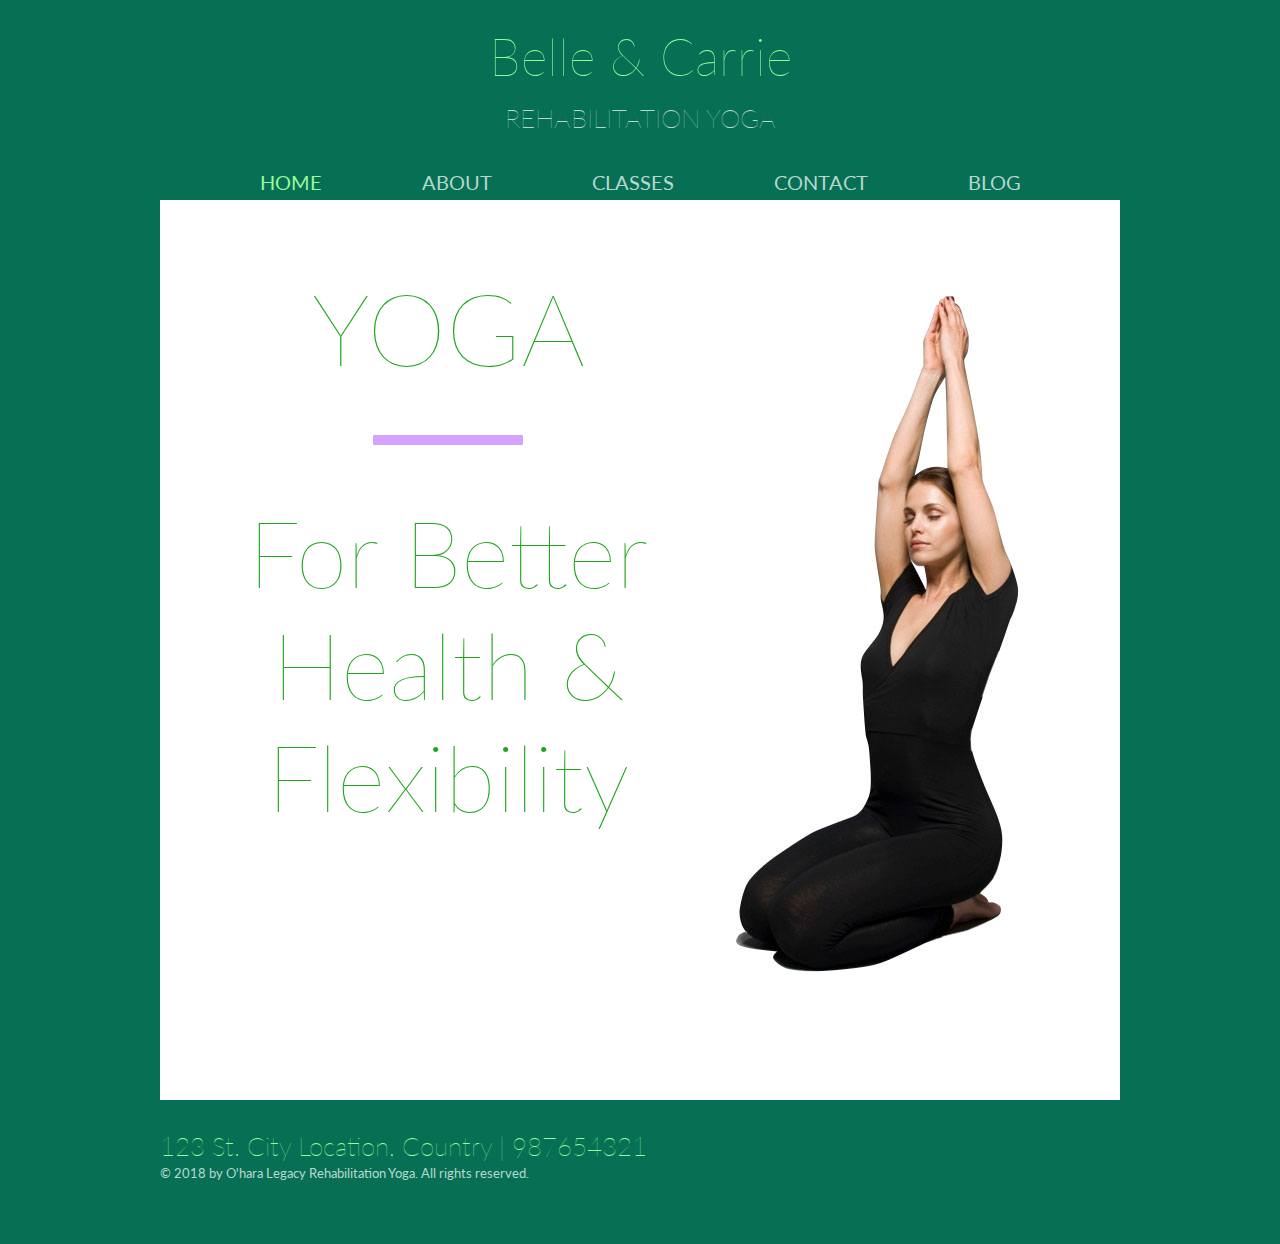
<file: index.html>
<!DOCTYPE html>
<html lang="en">
<head>
	<meta charset="UTF-8">
	<title>Rehabilitation Yoga</title>
	<link rel="stylesheet" href="./css/style.css">
	<link rel="stylesheet" href="https://use.fontawesome.com/releases/v5.0.12/css/all.css" integrity="sha384-G0fIWCsCzJIMAVNQPfjH08cyYaUtMwjJwqiRKxxE/rx96Uroj1BtIQ6MLJuheaO9" crossorigin="anonymous">
	<link href="https://fonts.googleapis.com/css?family=Lato:300,400,700" rel="stylesheet">
</head>
<body>
	
	<header>
		<a href="#"><h1>Belle & Carrie</h1>
			<h3>Rehabilitation yoga</h3></a>
	</header>

	<div class="nav">
		<nav class="nav-bar">
			<ul>
				<li><a class="active" href="./index.html">home</a></li>
				<li><a href="./about/about.html">about</a>
					<ul>
						<li class="hidden"><a href="#">Instructors</a></li>
					</ul>
				</li>

				<li><a href="./classes/classes.html">classes</a></li>
				<li><a href="./contact/contact.html">contact</a></li>
				<li><a href="./blog/blog.html">blog</a></li>
			</ul>
		</nav>
	</div>



	<div class="container">

		<div class="content">
			<h1 id="main-up">Yoga</h1>
			<div id="border"></div>
			<h1 id="main-down">For Better Health & Flexibility</h1>
		</div>

		<div class="image">
			<img src="./img/lady-in-yoga.jpg" alt="">
		</div>

	</div>


	<footer>
		<div class="f-section">
			<div class="left">
				<h3>123 St. City Location, Country | 987654321</h3>
				<small>&copy; 2018 by O'hara Legacy Rehabilitation Yoga. All rights reserved.</small>
			</div>
			<div class="right">
				<a href="#"><i class="fab fa-facebook-f"></i></a>
				<a href="#"><i class="fab fa-twitter"></i></a>
				<a href="#"><i class="fab fa-google-plus-g"></i></a>
				<a href="#"><i class="fab fa-pinterest"></i></a>
			</div>
		</div>
	</footer>
</body>
</html>
</file>
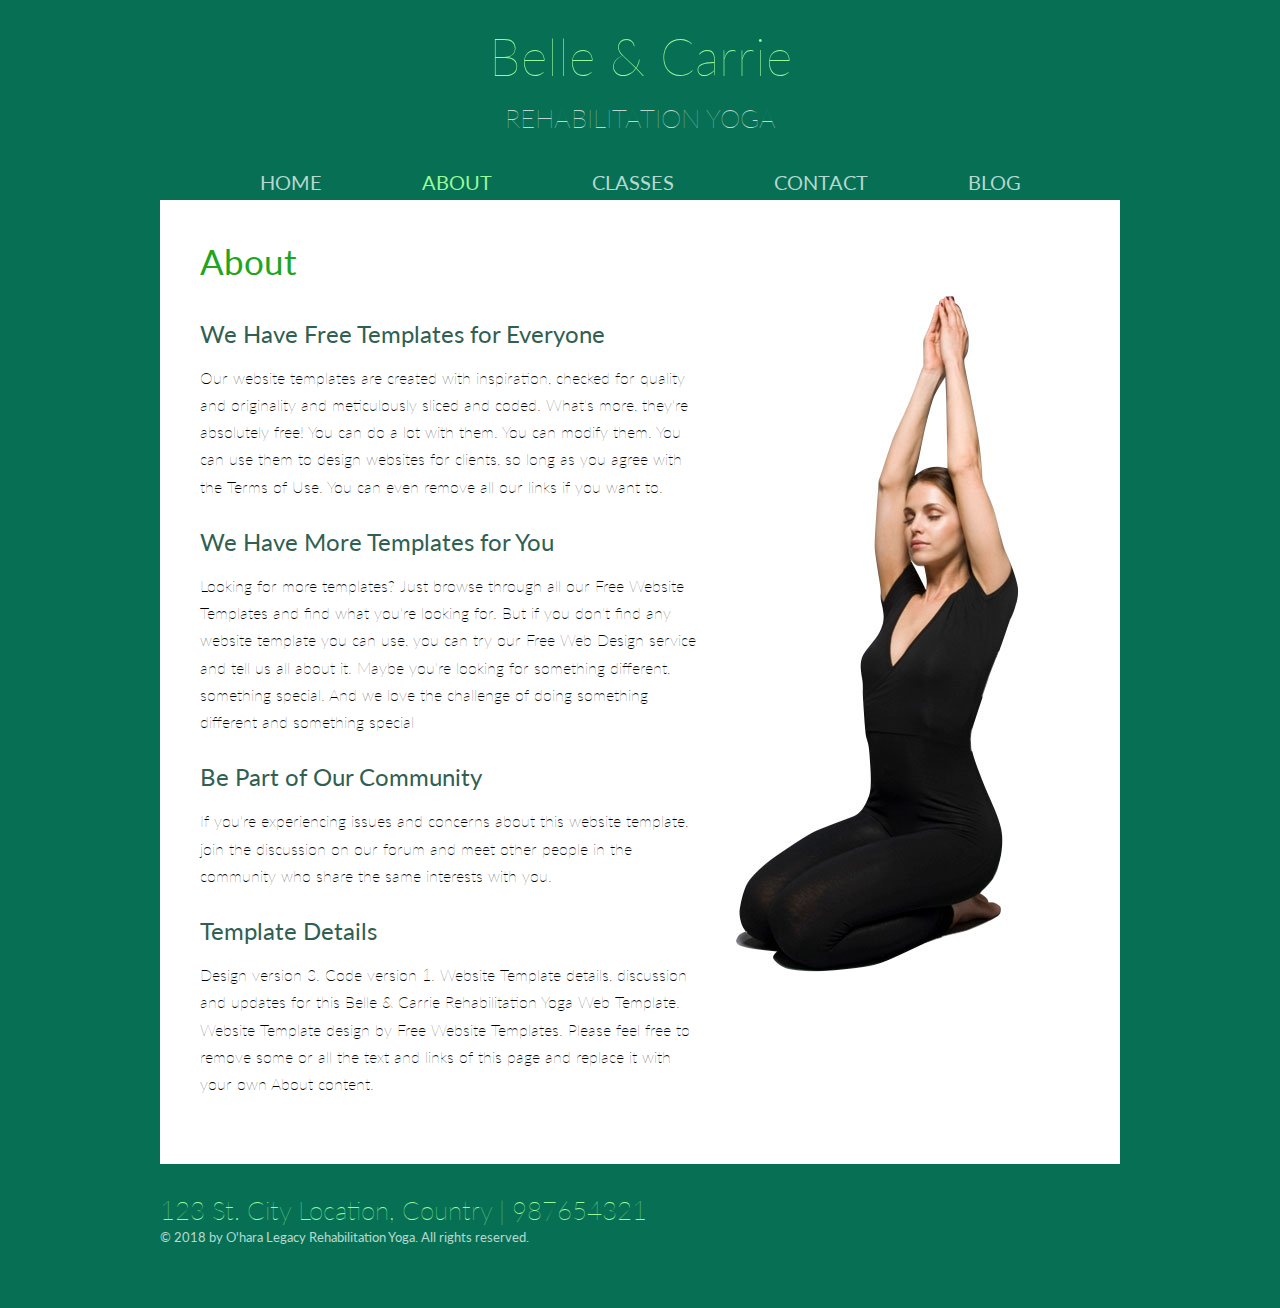
<file: about/about.html>
<!DOCTYPE html>
<html lang="en">
<head>
	<meta charset="UTF-8">
	<title>About Us</title>
	<link rel="stylesheet" href="../css/about.css">
	<link rel="stylesheet" href="https://use.fontawesome.com/releases/v5.0.12/css/all.css" integrity="sha384-G0fIWCsCzJIMAVNQPfjH08cyYaUtMwjJwqiRKxxE/rx96Uroj1BtIQ6MLJuheaO9" crossorigin="anonymous">
	<link href="https://fonts.googleapis.com/css?family=Lato:300,400,700" rel="stylesheet">
</head>
<body>
	
	<header>
		<a href="#"><h1>Belle & Carrie</h1>
			<h3>Rehabilitation yoga</h3></a>
	</header>

	<div class="nav">
		<nav class="nav-bar">
			<ul>
				<li><a  href="../index.html">home</a></li>
				<li><a class="active" href="./about/about.html">about</a>
					<ul>
						<li class="hidden"><a href="#">Instructors</a></li>
					</ul>
				</li>

				<li><a href="../classes/classes.html">classes</a></li>
				<li><a href="../contact/contact.html">contact</a></li>
				<li><a href="../blog/blog.html">blog</a></li>
			</ul>
		</nav>
	</div>

	<div class="container">

		<div class="content">
			<h2 id="up">About</h2>
		
			<div class="contents">
				<h3 class="down">We Have Free Templates for Everyone</h3>
				<p class="parag">Our website templates are created with inspiration, checked for quality and originality and meticulously sliced and coded. What's more, they're absolutely free! You can do a lot with them. You can modify them. You can use them to design websites for clients, so long as you agree with the Terms of Use. You can even remove all our links if you want to.</p>
			</div>
			<div class="contents">
				<h3 class="down">We Have More Templates for You</h3>
				<p class="parag">Looking for more templates? Just browse through all our Free Website Templates and find what you're looking for. But if you don't find any website template you can use, you can try our Free Web Design service and tell us all about it. Maybe you're looking for something different, something special. And we love the challenge of doing something different and something special</p>
			</div>
			<div class="contents">
				<h3 class="down">Be Part of Our Community</h3>
				<p class="parag">If you're experiencing issues and concerns about this website template, join the discussion on our forum and meet other people in the community who share the same interests with you.</p>
			</div>
			<div class="contents">
				<h3 class="down">Template Details</h3>
				<p class="parag">Design version 3. Code version 1. Website Template details, discussion and updates for this Belle & Carrie Rehabilitation Yoga Web Template. Website Template design by Free Website Templates. Please feel free to remove some or all the text and links of this page and replace it with your own About content.</p>
			</div>
		</div>

		<div class="image">
			<img src="../img/lady-in-yoga.jpg" alt="">
		</div>

	</div>


	<footer>
		<div class="f-section">
			<div class="left">
				<h3>123 St. City Location, Country | 987654321</h3>
				<small>&copy; 2018 by O'hara Legacy Rehabilitation Yoga. All rights reserved.</small>
			</div>
			<div class="right">
				<a href="#"><i class="fab fa-facebook-f"></i></a>
				<a href="#"><i class="fab fa-twitter"></i></a>
				<a href="#"><i class="fab fa-google-plus-g"></i></a>
				<a href="#"><i class="fab fa-pinterest"></i></a>
			</div>
		</div>
	</footer>
</body>
</html>
</file>
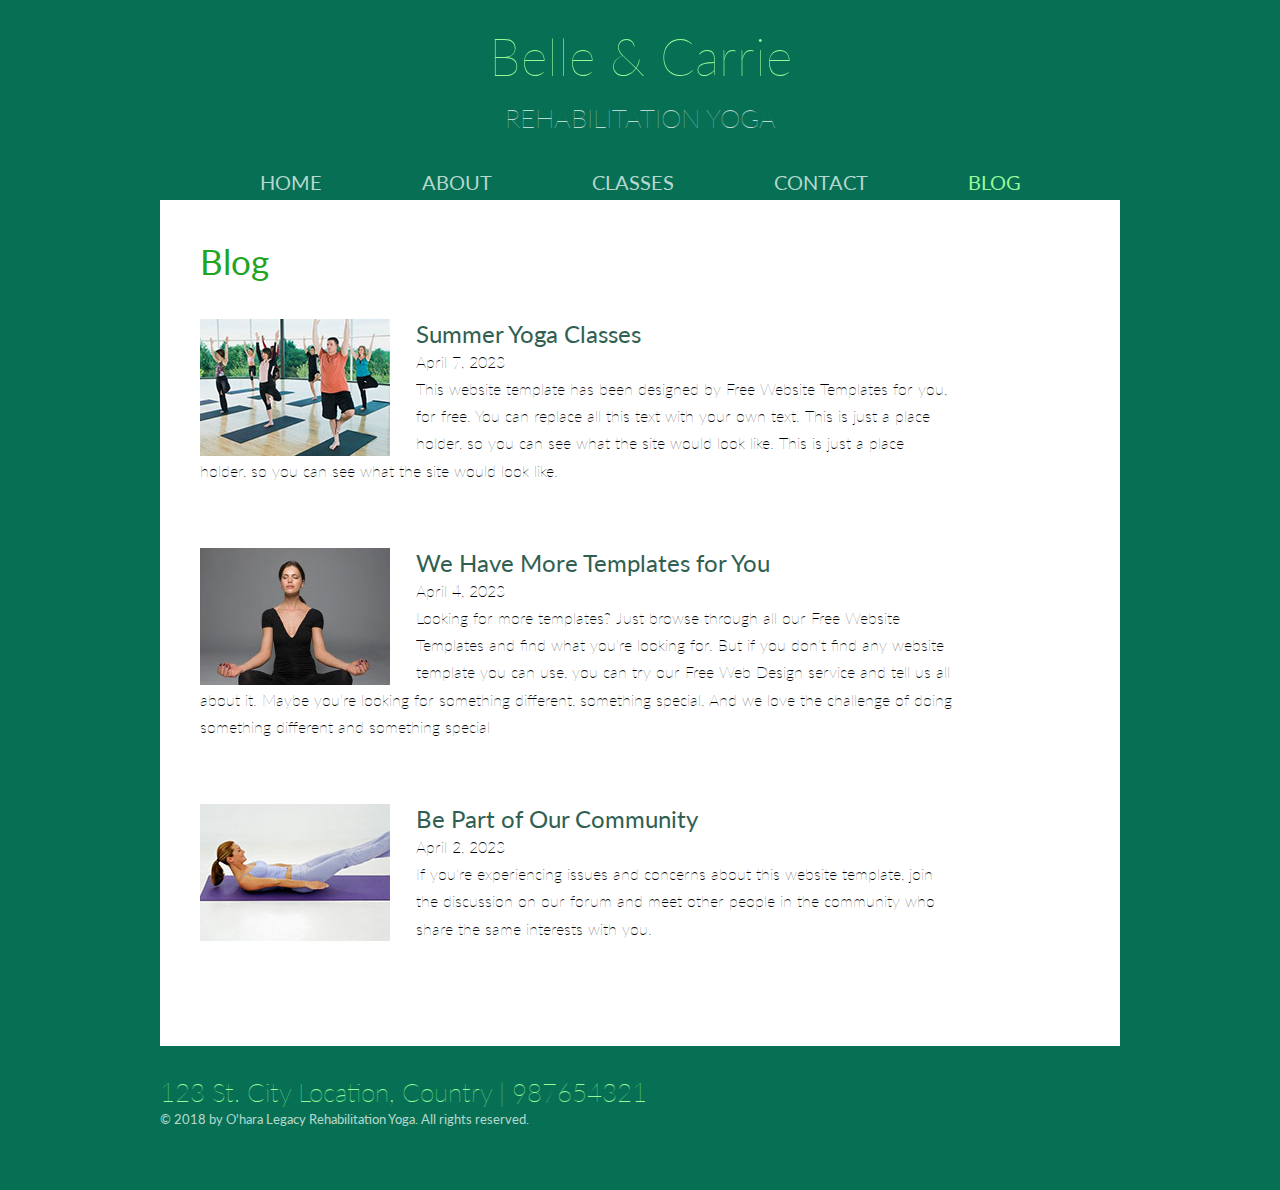
<file: blog/blog.html>
<!DOCTYPE html>
<html lang="en">
<head>
	<meta charset="UTF-8">
	<title>About Us</title>
	<link rel="stylesheet" href="../css/blog.css">
	<link rel="stylesheet" href="https://use.fontawesome.com/releases/v5.0.12/css/all.css" integrity="sha384-G0fIWCsCzJIMAVNQPfjH08cyYaUtMwjJwqiRKxxE/rx96Uroj1BtIQ6MLJuheaO9" crossorigin="anonymous">
	<link href="https://fonts.googleapis.com/css?family=Lato:300,400,700" rel="stylesheet">
</head>
<body>
	
	<header>
		<a href="#"><h1>Belle & Carrie</h1>
			<h3>Rehabilitation yoga</h3></a>
	</header>

	<div class="nav">
		<nav class="nav-bar">
			<ul>
				<li><a  href="../index.html">home</a></li>
				<li><a  href="../about/about.html">about</a>
					<ul>
						<li class="hidden"><a href="#">Instructors</a></li>
					</ul>
				</li>

				<li><a  href="../classes/classes.html">classes</a></li>
				<li><a  href="../contact/contact.html">contact</a></li>
				<li><a class="active" href="./blog.html">blog</a></li>
			</ul>
		</nav>
	</div>

	<div class="container">

		<div class="content">
			<h2 id="up">Blog</h2>
				
			<div class="contents">
				<img src="../img/pic1.jpg" alt="" class="img">

				<div class="section">
					<h3 class="down"><a href="#">Summer Yoga Classes</a></h3>
					<p class="parag">April 7, 2023 <br>
					This website template has been designed by Free Website Templates for you, for free. You can replace all this text with your own text. This is just a place holder, so you can see what the site would look like. This is just a place holder, so you can see what the site would look like.</p>
				</div>
			</div>
			<div class="contents">
				<img src="../img/pic2.jpg" alt="" class="img">

				<div class="section">
					<h3 class="down"><a href="#">We Have More Templates for You</a></h3>
					<p class="parag">April 4, 2023 <br>
					Looking for more templates? Just browse through all our Free Website Templates and find what you're looking for. But if you don't find any website template you can use, you can try our Free Web Design service and tell us all about it. Maybe you're looking for something different, something special. And we love the challenge of doing something different and something special</p>
				</div>
			</div>
			<div class="contents">
				<img src="../img/pic3.jpg" alt="" class="img">

				<div class="section">
					<h3 class="down"><a href="#">Be Part of Our Community</a></h3>
					<p class="parag">April 2, 2023 <br>
					If you're experiencing issues and concerns about this website template, join the discussion on our forum and meet other people in the community who share the same interests with you.</p>
				</div>
			</div>
		
		</div>

	</div>



	<footer>
		<div class="f-section">
			<div class="left">
				<h3>123 St. City Location, Country | 987654321</h3>
				<small>&copy; 2018 by O'hara Legacy Rehabilitation Yoga. All rights reserved.</small>
			</div>
			<div class="right">
				<a href="#"><i class="fab fa-facebook-f"></i></a>
				<a href="#"><i class="fab fa-twitter"></i></a>
				<a href="#"><i class="fab fa-google-plus-g"></i></a>
				<a href="#"><i class="fab fa-pinterest"></i></a>
			</div>
		</div>
	</footer>
</body>
</html>
</file>
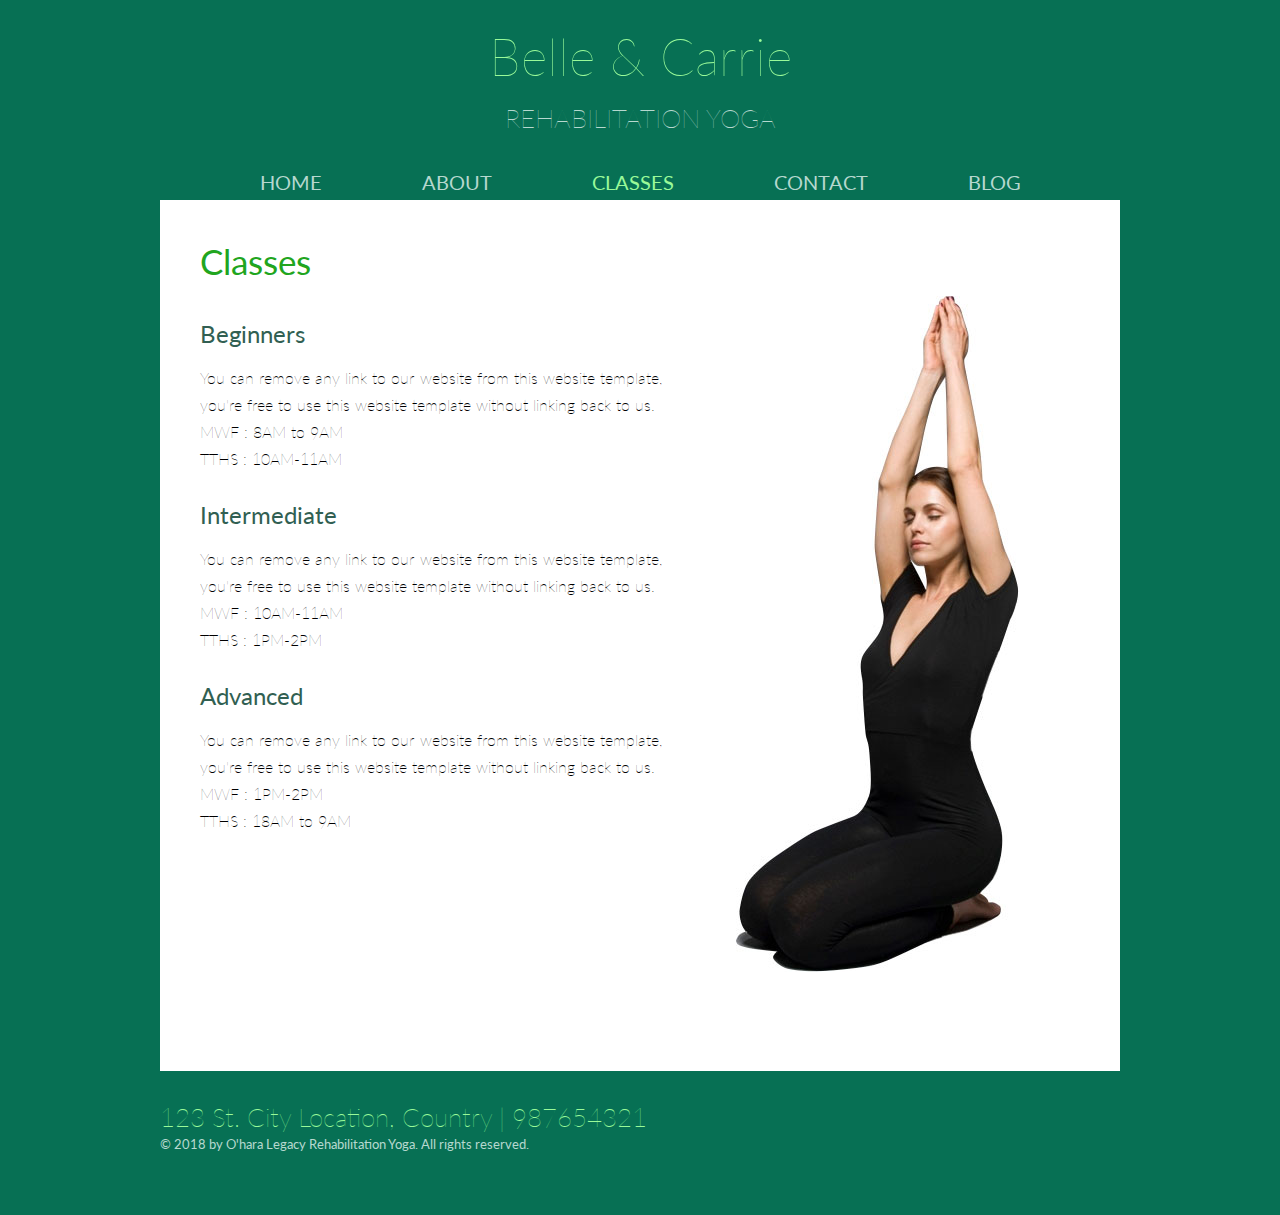
<file: classes/classes.html>
<!DOCTYPE html>
<html lang="en">
<head>
	<meta charset="UTF-8">
	<title>About Us</title>
	<link rel="stylesheet" href="../css/classes.css">
	<link rel="stylesheet" href="https://use.fontawesome.com/releases/v5.0.12/css/all.css" integrity="sha384-G0fIWCsCzJIMAVNQPfjH08cyYaUtMwjJwqiRKxxE/rx96Uroj1BtIQ6MLJuheaO9" crossorigin="anonymous">
	<link href="https://fonts.googleapis.com/css?family=Lato:300,400,700" rel="stylesheet">
</head>
<body>
	
	<header>
		<a href="#"><h1>Belle & Carrie</h1>
			<h3>Rehabilitation yoga</h3></a>
	</header>

	<div class="nav">
		<nav class="nav-bar">
			<ul>
				<li><a  href="../index.html">home</a></li>
				<li><a  href="../about/about.html">about</a>
					<ul>
						<li class="hidden"><a href="#">Instructors</a></li>
					</ul>
				</li>

				<li><a class="active" href="./classes.html">classes</a></li>
				<li><a href="../contact/contact.html">contact</a></li>
				<li><a href="../blog/blog.html">blog</a></li>
			</ul>
		</nav>
	</div>

	<div class="container">

		<div class="content">
			<h2 id="up">Classes</h2>
		
			<div class="contents">
				<h3 class="down">Beginners</h3>
				<p class="parag">You can remove any link to our website from this website template, you're free to use this website template without linking back to us. <br>

				MWF : 8AM to 9AM <br>
				TTHS : 10AM-11AM</p>
			</div>
			<div class="contents">
				<h3 class="down">Intermediate</h3>
				<p class="parag">You can remove any link to our website from this website template, you're free to use this website template without linking back to us. <br>

				MWF : 10AM-11AM <br>
				TTHS :  1PM-2PM</p>

			</div>
			<div class="contents">
				<h3 class="down">Advanced</h3>
				<p class="parag">You can remove any link to our website from this website template, you're free to use this website template without linking back to us. <br>

				MWF : 1PM-2PM <br>
				TTHS : 18AM to 9AM</p>

			</div>
	
		</div>

		<div class="image">
			<img src="../img/lady-in-yoga.jpg" alt="">
		</div>

	</div>


	<footer>
		<div class="f-section">
			<div class="left">
				<h3>123 St. City Location, Country | 987654321</h3>
				<small>&copy; 2018 by O'hara Legacy Rehabilitation Yoga. All rights reserved.</small>
			</div>
			<div class="right">
				<a href="#"><i class="fab fa-facebook-f"></i></a>
				<a href="#"><i class="fab fa-twitter"></i></a>
				<a href="#"><i class="fab fa-google-plus-g"></i></a>
				<a href="#"><i class="fab fa-pinterest"></i></a>
			</div>
		</div>
	</footer>
</body>
</html>
</file>
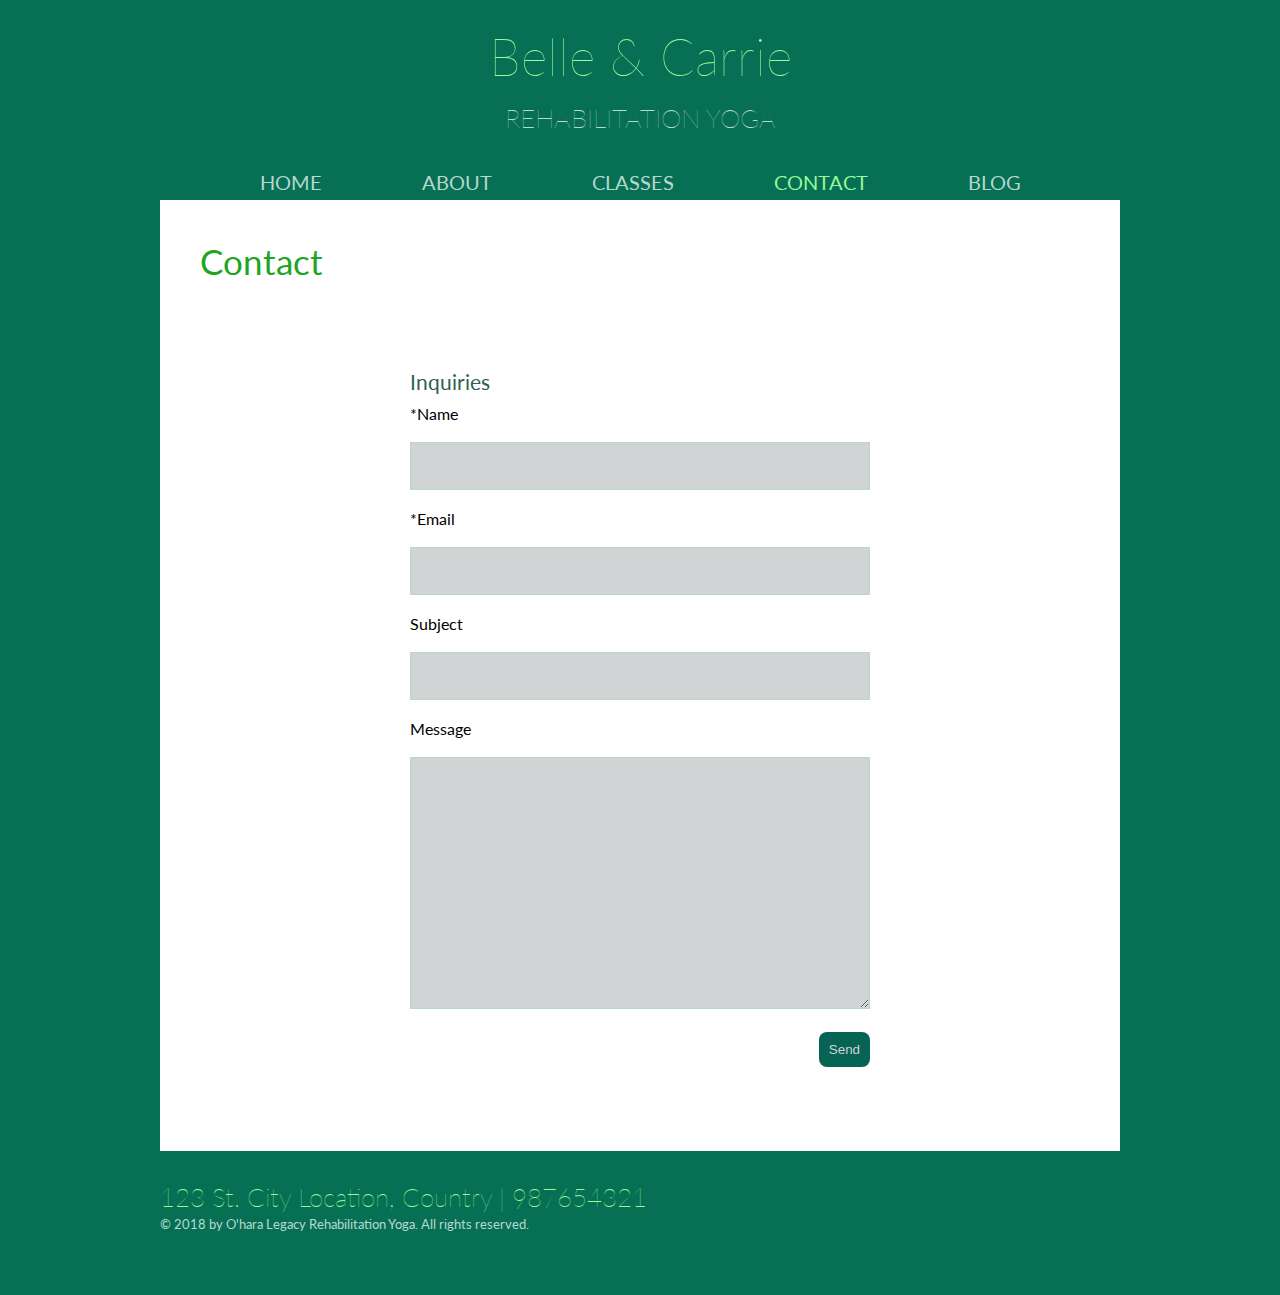
<file: contact/contact.html>
<!DOCTYPE html>
<html lang="en">
<head>
	<meta charset="UTF-8">
	<title>About Us</title>
	<link rel="stylesheet" href="../css/contact.css">
	<link rel="stylesheet" href="https://use.fontawesome.com/releases/v5.0.12/css/all.css" integrity="sha384-G0fIWCsCzJIMAVNQPfjH08cyYaUtMwjJwqiRKxxE/rx96Uroj1BtIQ6MLJuheaO9" crossorigin="anonymous">
	<link href="https://fonts.googleapis.com/css?family=Lato:300,400,700" rel="stylesheet">
</head>
<body>
	
	<header>
		<a href="#"><h1>Belle & Carrie</h1>
			<h3>Rehabilitation yoga</h3></a>
	</header>

	<div class="nav">
		<nav class="nav-bar">
			<ul>
				<li><a  href="../index.html">home</a></li>
				<li><a  href="../about/about.html">about</a>
					<ul>
						<li class="hidden"><a href="#">Instructors</a></li>
					</ul>
				</li>

				<li><a  href="../classes/classes.html">classes</a></li>
				<li><a class="active" href="./contact.html">contact</a></li>
				<li><a href="../blog/blog.html">blog</a></li>
			</ul>
		</nav>
	</div>

	<div class="container">

		<div class="content">
			<h2 id="up">Contact</h2>
		</div>

		<div id="info">
			<h3>Inquiries</h3>
			<form action="">

				<div class="info-form">
					<label for="name" name="name">*Name</label> <br><br>
					<input type="text" name="name"><br><br>
				</div>
				<div class="info-form">
					<label for="email" name="email">*Email</label> <br><br>
					<input type="text" name="email"><br><br>
				</div>
				<div class="info-form">
					<label for="subject" name="subject">Subject</label> <br><br>
					<input type="text" name="subject"><br><br>
				</div>
				<div class="info-form">
					<label for="name" name="textarea">Message</label> <br><br>
					<textarea name="textarea" id="" cols="252" rows="10"></textarea>
				</div>
				
				<div class="btn">
					<button type="button">Send</button>
				</div>
				
			</form>
		</div>
	</div>


	<footer>
		<div class="f-section">
			<div class="left">
				<h3>123 St. City Location, Country | 987654321</h3>
				<small>&copy; 2018 by O'hara Legacy Rehabilitation Yoga. All rights reserved.</small>
			</div>
			<div class="right">
				<a href="#"><i class="fab fa-facebook-f"></i></a>
				<a href="#"><i class="fab fa-twitter"></i></a>
				<a href="#"><i class="fab fa-google-plus-g"></i></a>
				<a href="#"><i class="fab fa-pinterest"></i></a>
			</div>
		</div>
	</footer>
</body>
</html>
</file>
<file: css/style.css>
*{
	margin: 0;
	padding: 0;
	box-sizing: border-box;
}

body{
	font-family: 'Lato', sans-serif;
	background: #077054;
}

/* header */

header{
	width: 960px;
	height: 140px;
	margin: 0 auto;
	/*background: #077054;*/
}	

header a{
	text-decoration: none;
	text-align: center;
	
	font-size: 1.6rem;
}

header h1{
	color: #99fa99;
/*	margin-bottom: .6rem;*/
	padding-top: 25px;
	padding-bottom: 15px;
	font-weight: lighter;
}

header h3{
	color: #b6d8cf;
	font-size: 1.65rem;
	text-transform: uppercase;
	font-weight: lighter;

}

/* nav bar */

.nav-bar{
	width: 960px;
	
	margin: 0 auto;
}

.nav-bar ul{padding: 30px;
	width: 100%;
	height: 2rem;text-align: center;

}

.nav-bar ul li{
	display: inline-block;
	vertical-align: top;

}

.nav-bar ul li a{
	font-size: 20px;
	text-decoration: none;
	text-transform: uppercase;
	padding: 0 3rem;
	margin: .3rem 0;
	color: #b6d8cf;
}

.hidden a{

	display: none;
	/*vertical-align: top;*/
}
.nav-bar .active{
	color: #99fa99;
}

.nav-bar ul li a:hover{
	color: #d3a3ff;
}

.right a i:hover{
	color: #C9E2DB;
}


/* main section*/


.container{
	width: 960px;
	height: 100vh;
	margin: 0 auto;
	background-color: #fff;

}

.content{
	width: 60%;
	padding: 1.2rem;
	float: left;
}

#main-up{
	text-align: center;
	font-size: 6.3rem;
	padding: 3rem 0;
	font-weight: lighter;
	color: #21a51e;
	text-transform: uppercase;
}

#border{
	border-bottom: #d3a3ff 10px solid;
	width: 28%;
	margin: 0 auto;
}

.content #main-down{
	width: 100%;
	margin: 0;
}
#main-down{
	width: 100%;
	padding-top: 3.2rem;
	font-size: 5.8rem;
	font-weight: lighter;
	text-align: center;
	color: #21a51e;
}

.image{
	padding: 6rem;
}




/* footer */



footer{
	width: 960px;
	height: 144px;
	margin: 0 auto;
}

.f-section .left{
	color: #99fa99;
	display: inline;
	padding: 30px 0;
	float: left;
}

.left h3{
	font-size: 1.65rem;
	font-weight: lighter;
}

.left small{
	color: #b6d8cf;
}

.right{
	float: right;
	padding: 30px 0;
}

.right i{
	margin-left: 25px;
	font-size: 2rem;
	color: #99fa99;
}
</file>
<file: css/about.css>
*{
	margin: 0;
	padding: 0;
	box-sizing: border-box;
}

body{
	font-family: 'Lato', sans-serif;;
	background: #077054;
}

/* header */

header{
	width: 960px;
	height: 140px;
	margin: 0 auto;
	/*background: #077054;*/
}	

header a{
	text-decoration: none;
	text-align: center;
	
	font-size: 1.6rem;
}

header h1{
	color: #99fa99;
/*	margin-bottom: .6rem;*/
	padding-top: 25px;
	padding-bottom: 15px;
	font-weight: lighter;
}

header h3{
	color: #b6d8cf;
	font-size: 1.65rem;
	text-transform: uppercase;
	font-weight: lighter;
}


/* nav bar */

.nav-bar{
	width: 960px;
	
	margin: 0 auto;
}

.nav-bar ul{padding: 30px;
	width: 100%;
	height: 2rem;text-align: center;

}

.nav-bar ul li{
	display: inline-block;
	vertical-align: top;

}

.nav-bar ul li a{
	font-size: 20px;
	text-decoration: none;
	text-transform: uppercase;
	padding: 0 3rem;
	margin: .3rem 0;
	color: #b6d8cf;
}

.hidden a{

	display: none;
	/*vertical-align: top;*/
}
.nav-bar .active{
	color: #99fa99;
}

.nav-bar ul li a:hover{
	color: #d3a3ff;
}



/* main section*/


.container{
	width: 960px;
	
	margin: 0 auto;
	background-color: #fff;
	overflow: hidden;
}

.content{
	width: 60%;
	padding: 2.5rem;
	float: left;
}

 .contents{
	width: 100%;
}

#up{
	text-align: left;
	font-size: 2.2rem;
	padding-bottom:  2.3rem;
	font-weight: 400;
	color: #21a51e;
	
}


.down{
	font-size: 1.5rem;
	font-weight: 400;
	color: #315f52;
	padding-bottom: 1rem;
}

.parag{
	width: 100%;
	line-height: 1.7rem;
	font-weight: lighter;
	padding-bottom: 1.7rem;
}

.content #main-down{
	width: 100%;
	margin: 0;






}


.image{
	padding: 6rem;
}




/* footer */



footer{
	width: 960px;
	height: 144px;
	margin: 0 auto;
}

.f-section .left{
	color: #99fa99;
	display: inline;
	padding: 30px 0;
	float: left;
}

.left h3{
	font-size: 1.65rem;
	font-weight: lighter;
}

.left small{
	color: #b6d8cf;
}

.right{
	float: right;
	padding: 30px 0;
}

.right i{
	margin-left: 25px;
	font-size: 2rem;
	color: #99fa99;
}

.right a i:hover{
	color: #C9E2DB;
}
</file>
<file: css/blog.css>
*{
	margin: 0;
	padding: 0;
	box-sizing: border-box;
}

body{
	font-family: 'Lato', sans-serif;;
	background: #077054;
}

/* header */

header{
	width: 960px;
	height: 140px;
	margin: 0 auto;
	/*background: #077054;*/
}	

header a{
	text-decoration: none;
	text-align: center;
	
	font-size: 1.6rem;
}

header h1{
	color: #99fa99;
/*	margin-bottom: .6rem;*/
	padding-top: 25px;
	padding-bottom: 15px;
	font-weight: lighter;
}

header h3{
	color: #b6d8cf;
	font-size: 1.65rem;
	text-transform: uppercase;
	font-weight: lighter;
}


/* nav bar */

.nav-bar{
	width: 960px;
	
	margin: 0 auto;
}

.nav-bar ul{padding: 30px;
	width: 100%;
	height: 2rem;text-align: center;

}

.nav-bar ul li{
	display: inline-block;
	vertical-align: top;

}

.nav-bar ul li a{
	font-size: 20px;
	text-decoration: none;
	text-transform: uppercase;
	padding: 0 3rem;
	margin: .3rem 0;
	color: #b6d8cf;
}

.hidden a{

	display: none;
	/*vertical-align: top;*/
}
.nav-bar .active{
	color: #99fa99;
}

.nav-bar ul li a:hover{
	color: #d3a3ff;
}



/* main section*/


.container{
	width: 960px;
	
	margin: 0 auto;
	background-color: #fff;
	overflow: hidden;
}

.content{
	width: 100%;
	padding: 2.5rem;
	float: left;

}

 .contents{
	width: 90%;
}

.contents img{
	display: block;
	float: left;
	margin-right: 1.6rem;
}

.section{
	width: 95%;
	margin-bottom: 2.3rem;
}

.section .down,
.section .parag{

	display: block;
	
}

#up{
	/*text-align: left;*/
	font-size: 2.2rem;
	padding-bottom:  2.3rem;
	font-weight: 400;
	color: #21a51e;
	
}


.down a{
	font-size: 1.5rem;
	font-weight: 400;
	color: #315f52;
	padding-bottom: 1.3rem;
	text-decoration: none;

}

.down a:hover{
	font-size: 1.5rem;
	font-weight: 400;
	color: #315f52;
	text-decoration: underline;
	padding-bottom: 1.3rem;
}

.parag{
	width: 100%;
	line-height: 1.7rem;
	font-weight: lighter;
	padding-bottom: 1.7rem;
}

.content #main-down{
	width: 100%;
	margin: 0;
}



/* footer */



footer{
	width: 960px;
	height: 144px;
	margin: 0 auto;
}

.f-section .left{
	color: #99fa99;
	display: inline;
	padding: 30px 0;
	float: left;
}

.left h3{
	font-size: 1.65rem;
	font-weight: lighter;
}

.left small{
	color: #b6d8cf;
}

.right{
	float: right;
	padding: 30px 0;
}

.right i{
	margin-left: 25px;
	font-size: 2rem;
	color: #99fa99;
}

.right a i:hover{
	color: #C9E2DB;
}
</file>
<file: css/classes.css>
*{
	margin: 0;
	padding: 0;
	box-sizing: border-box;
}

body{
	font-family: 'Lato', sans-serif;;
	background: #077054;
}

/* header */

header{
	width: 960px;
	height: 140px;
	margin: 0 auto;
	/*background: #077054;*/
}	

header a{
	text-decoration: none;
	text-align: center;
	
	font-size: 1.6rem;
}

header h1{
	color: #99fa99;
/*	margin-bottom: .6rem;*/
	padding-top: 25px;
	padding-bottom: 15px;
	font-weight: lighter;
}

header h3{
	color: #b6d8cf;
	font-size: 1.65rem;
	text-transform: uppercase;
	font-weight: lighter;
}


/* nav bar */

.nav-bar{
	width: 960px;
	
	margin: 0 auto;
}

.nav-bar ul{padding: 30px;
	width: 100%;
	height: 2rem;text-align: center;

}

.nav-bar ul li{
	display: inline-block;
	vertical-align: top;

}

.nav-bar ul li a{
	font-size: 20px;
	text-decoration: none;
	text-transform: uppercase;
	padding: 0 3rem;
	margin: .3rem 0;
	color: #b6d8cf;
}

.hidden a{

	display: none;
	/*vertical-align: top;*/
}
.nav-bar .active{
	color: #99fa99;
}

.nav-bar ul li a:hover{
	color: #d3a3ff;
}



/* main section*/


.container{
	width: 960px;
	
	margin: 0 auto;
	background-color: #fff;
	overflow: hidden;
}

.content{
	width: 60%;
	padding: 2.5rem;
	float: left;
}

 .contents{
	width: 100%;
}

#up{
	text-align: left;
	font-size: 2.2rem;
	padding-bottom:  2.3rem;
	font-weight: 400;
	color: #21a51e;
	
}


.down{
	font-size: 1.5rem;
	font-weight: 400;
	color: #315f52;
	padding-bottom: 1rem;
}

.parag{
	width: 100%;
	line-height: 1.7rem;
	font-weight: lighter;
	padding-bottom: 1.7rem;
}

.content #main-down{
	width: 100%;
	margin: 0;

}


.image{
	padding: 6rem;
}




/* footer */



footer{
	width: 960px;
	height: 144px;
	margin: 0 auto;
}

.f-section .left{
	color: #99fa99;
	display: inline;
	padding: 30px 0;
	float: left;
}

.left h3{
	font-size: 1.65rem;
	font-weight: lighter;
}

.left small{
	color: #b6d8cf;
}

.right{
	float: right;
	padding: 30px 0;
}

.right i{
	margin-left: 25px;
	font-size: 2rem;
	color: #99fa99;
}

.right a i:hover{
	color: #C9E2DB;
}
</file>
<file: css/contact.css>
*{
	margin: 0;
	padding: 0;
	box-sizing: border-box;
}

body{
	font-family: 'Lato', sans-serif;;
	background: #077054;
}

/* header */

header{
	width: 960px;
	height: 140px;
	margin: 0 auto;
	/*background: #077054;*/
}	

header a{
	text-decoration: none;
	text-align: center;
	
	font-size: 1.6rem;
}

header h1{
	
	color: #99fa99;
	padding-top: 25px;
	padding-bottom: 15px;
	font-weight: lighter;
}

header h3{
	color: #b6d8cf;
	font-size: 1.65rem;
	text-transform: uppercase;
	font-weight: lighter;
	margin: 0 auto;
}


/* nav bar */

.nav-bar{
	width: 960px;
	
	margin: 0 auto;
}

.nav-bar ul{
	padding: 30px;
	width: 100%;
	height: 2rem;text-align: center;

}

.nav-bar ul li{
	display: inline-block;
	vertical-align: top;

}

.nav-bar ul li a{
	font-size: 20px;
	text-decoration: none;
	text-transform: uppercase;
	padding: 0 3rem;
	margin: .3rem 0;
	color: #b6d8cf;
}

.hidden a{

	display: none;
	/*vertical-align: top;*/
}
.nav-bar .active{
	color: #99fa99;
}

.nav-bar ul li a:hover{
	color: #d3a3ff;
}


/* main section*/


.container{
	width: 960px;
	
	margin: 0 auto;
	background-color: #fff;
	overflow: hidden;
}

.content{
	width: 60%;
	padding: 2.5rem;

}

 .contents{
	width: 100%;
}


#up{
	text-align: left;
	font-size: 2.2rem;
	padding-bottom:  2.3rem;
	font-weight: 400;
	color: #21a51e;
	
}


/* CONTACT section*/

#info{
	width: 460px;
	margin: 0 auto;
	padding-bottom: 4rem;
}

#info h3{
	font-size: 1.3rem;
	font-weight: normal;
	padding: 10px 0;
	color: #315f52;
}

.info-form label{
	margin-bottom: 5px;
	overflow: hidden;
}

.info-form input{
	width: 100%;
	height: 3rem;
	background-color: #d1d3d4;
	border: 1px solid #b6d8cf;
	box-shadow: none;
}

.info-form textarea{
	background-color: #d1d3d4;
	border: 1px solid #b6d8cf;
	box-shadow: none;
	width: 100%;
	height: 252px;
}

.btn{
	text-align: right;
	padding: 20px 0;
}

.btn button{
	color: #d1d3d4;
	background: rgb(7, 100, 84);
	padding: 10px;
	border: none;
	border-radius: 8px;
	cursor: pointer;

}




/* footer */



footer{
	width: 960px;
	height: 144px;
	margin: 0 auto;
}

.f-section .left{
	color: #99fa99;
	display: inline;
	padding: 30px 0;
	float: left;
}

.left h3{
	font-size: 1.65rem;
	font-weight: lighter;
}

.left small{
	color: #b6d8cf;
}

.right{
	float: right;
	padding: 30px 0;
}

.right i{
	margin-left: 25px;
	font-size: 2rem;
	color: #99fa99;
}

.right a i:hover{
	color: #C9E2DB;
}
</file>
